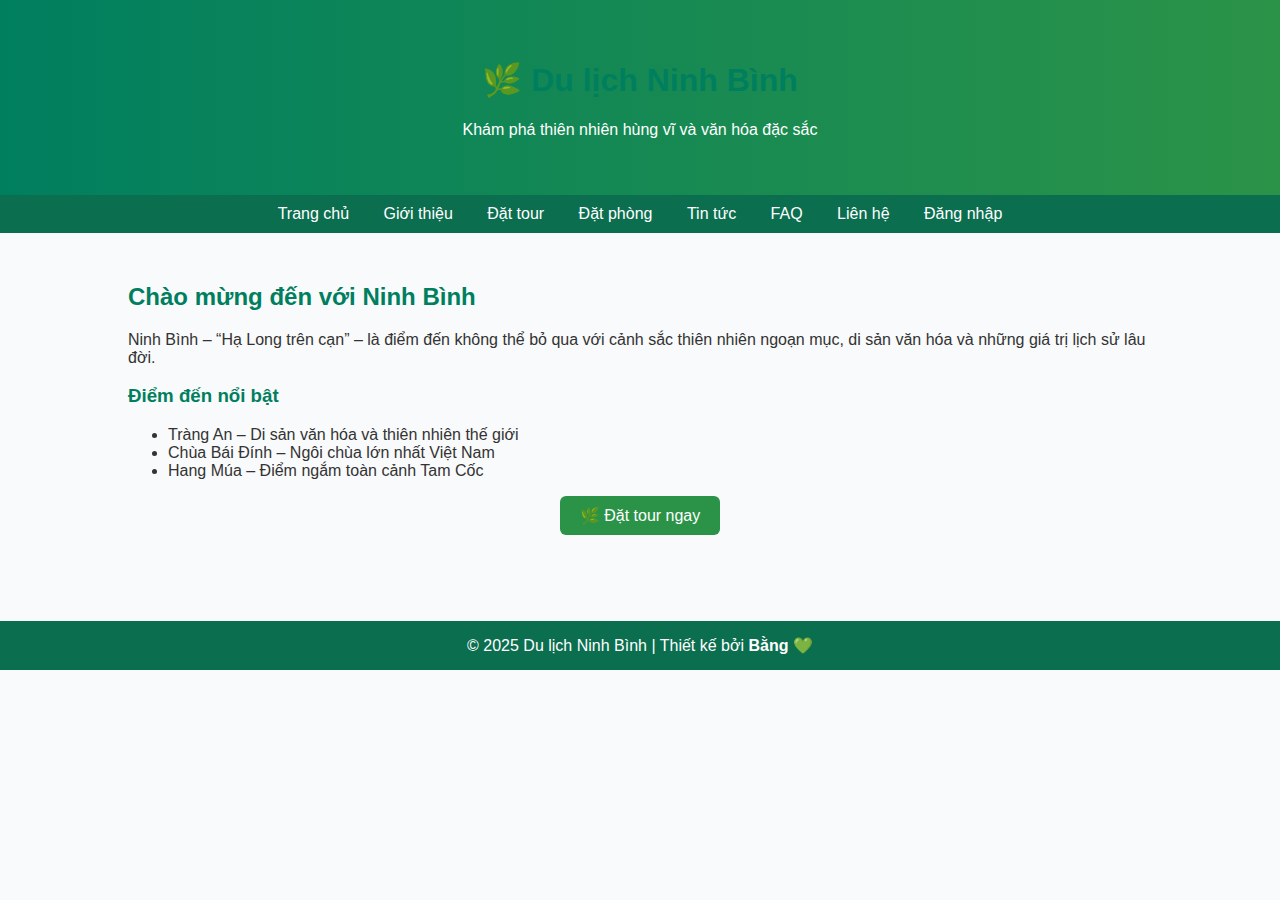
<file: index.html>
<!DOCTYPE html>
<html lang="vi">
<head>
  <meta charset="UTF-8">
  <meta name="viewport" content="width=device-width, initial-scale=1.0">
  <title>Du lịch Ninh Bình - Trang chủ</title>
  
  <meta name="google-site-verification" content="xNNyZVRohO0rZxwMz3553ZFPhVQ6f0qzUJ0chCvAFf0" />
  
  <!-- 🔍 Thẻ SEO -->
  <meta name="description" content="Khám phá du lịch Ninh Bình - địa danh nổi tiếng với Tràng An, Tam Cốc, Bái Đính. Đặt tour và phòng dễ dàng cùng Du lịch Ninh Bình.">
  <meta name="keywords" content="Du lịch Ninh Bình, Tour Ninh Bình, Tràng An, Bái Đính, Tam Cốc, Hang Múa, đặt phòng Ninh Bình, khám phá Ninh Bình, du lịch miền Bắc">
  <meta name="author" content="Phạm Văn Bằng">
  <meta name="robots" content="index, follow">

  <!-- 🌐 Mạng xã hội (Open Graph) -->
  <meta property="og:title" content="Du lịch Ninh Bình - Khám phá thiên nhiên và văn hóa đặc sắc">
  <meta property="og:description" content="Trải nghiệm Ninh Bình - Hạ Long trên cạn, cùng tour du lịch hấp dẫn, đặt phòng dễ dàng, hướng dẫn tận tình.">
  <meta property="og:image" content="https://phamvanbang020805-cyber.github.io/dulichninhbinh/images/ninhbinh-thumbnail.jpg">
  <meta property="og:url" content="https://phamvanbang020805-cyber.github.io/dulichninhbinh/">
  <meta property="og:type" content="website">

  <!-- 🔧 Liên kết CSS -->
  <link rel="stylesheet" href="style.css">
</head>

<body>
  <header>
    <h1>🌿 Du lịch Ninh Bình</h1>
    <p>Khám phá thiên nhiên hùng vĩ và văn hóa đặc sắc</p>
  </header>

  <nav>
    <a href="index.html">Trang chủ</a>
    <a href="gioithieu.html">Giới thiệu</a>
    <a href="https://docs.google.com/forms/d/e/1FAIpQLSczCZj50WE4uOjfxGlkLonC2kkalShEduyrfisN8muEZnE-Qg/viewform" target="_blank">Đặt tour</a>
    <a href="datphong.html">Đặt phòng</a>
    <a href="tintuc.html">Tin tức</a>
    <a href="faq.html">FAQ</a>
    <a href="lienhe.html">Liên hệ</a>
    <a href="dangnhap.html">Đăng nhập</a>
  </nav>

  <div class="container">
    <h2>Chào mừng đến với Ninh Bình</h2>
    <p>Ninh Bình – “Hạ Long trên cạn” – là điểm đến không thể bỏ qua với cảnh sắc thiên nhiên ngoạn mục, di sản văn hóa và những giá trị lịch sử lâu đời.</p>

    <h3>Điểm đến nổi bật</h3>
    <ul>
      <li>Tràng An – Di sản văn hóa và thiên nhiên thế giới</li>
      <li>Chùa Bái Đính – Ngôi chùa lớn nhất Việt Nam</li>
      <li>Hang Múa – Điểm ngắm toàn cảnh Tam Cốc</li>
    </ul>

    <p style="text-align:center;">
      <a class="btn-dattour" href="https://docs.google.com/forms/d/e/1FAIpQLSczCZj50WE4uOjfxGlkLonC2kkalShEduyrfisN8muEZnE-Qg/viewform" target="_blank">🌿 Đặt tour ngay</a>
    </p>
  </div>

  <footer>© 2025 Du lịch Ninh Bình | Thiết kế bởi <strong>Bằng 💚</strong></footer>
</body>
</html>
</file>
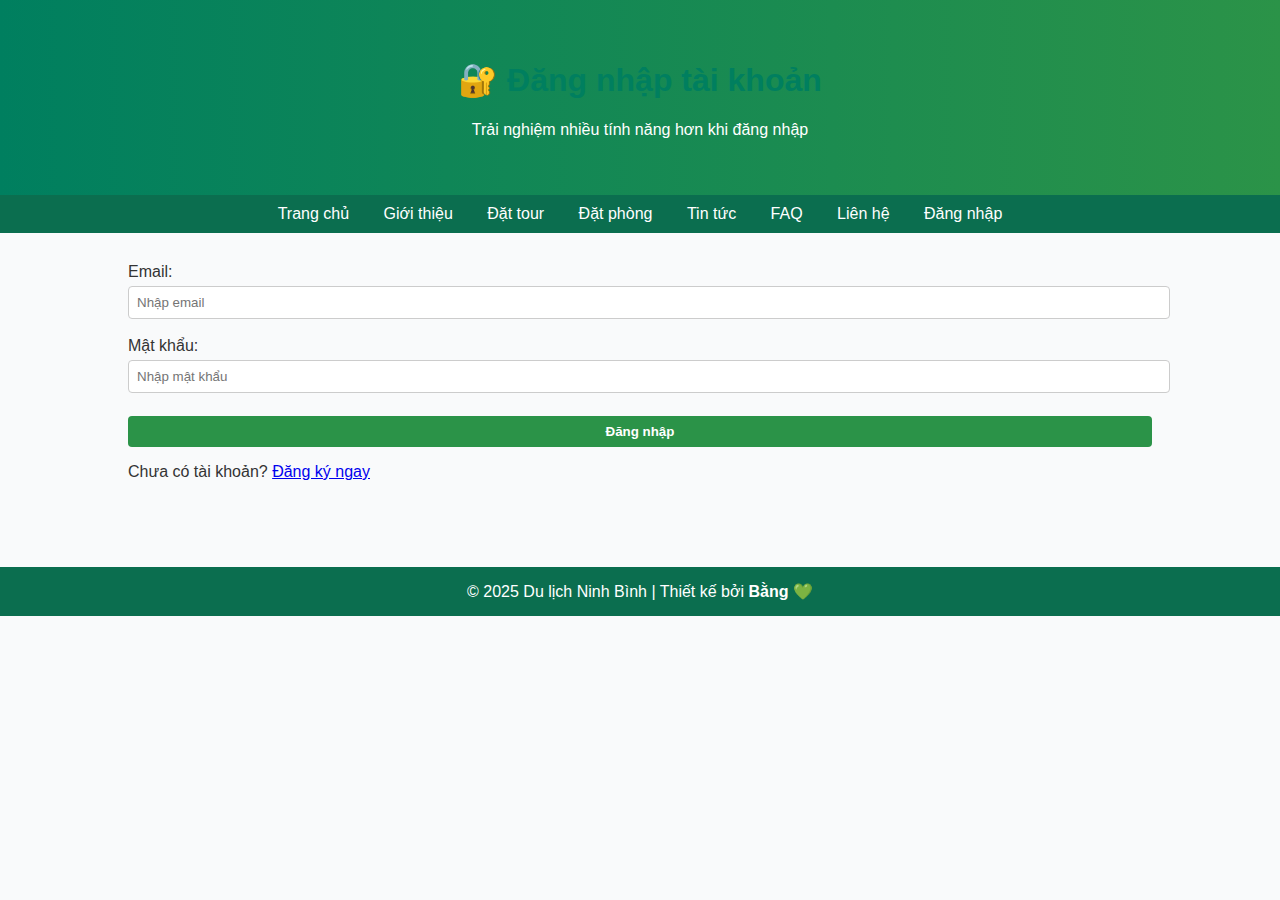
<file: dangnhap.html>
<!DOCTYPE html>
<html lang="vi">
<head>
  <meta charset="UTF-8">
  <meta name="viewport" content="width=device-width, initial-scale=1.0">
  <title>Đăng nhập - Du lịch Ninh Bình</title>
  <link rel="stylesheet" href="style.css">
</head>
<body>
  <header>
    <h1>🔐 Đăng nhập tài khoản</h1>
    <p>Trải nghiệm nhiều tính năng hơn khi đăng nhập</p>
  </header>

  <nav>
    <a href="index.html">Trang chủ</a>
    <a href="gioithieu.html">Giới thiệu</a>
    <a href="https://docs.google.com/forms/d/e/1FAIpQLSczCZj50WE4uOjfxGlkLonC2kkalShEduyrfisN8muEZnE-Qg/viewform" target="_blank">Đặt tour</a>
    <a href="datphong.html">Đặt phòng</a>
    <a href="tintuc.html">Tin tức</a>
    <a href="faq.html">FAQ</a>
    <a href="lienhe.html">Liên hệ</a>
    <a href="dangnhap.html">Đăng nhập</a>
  </nav>

  <div class="container">
    <form>
      <label>Email:</label><br>
      <input type="email" placeholder="Nhập email"><br><br>
      <label>Mật khẩu:</label><br>
      <input type="password" placeholder="Nhập mật khẩu"><br><br>
      <button type="submit">Đăng nhập</button>
    </form>
    <p>Chưa có tài khoản? <a href="#">Đăng ký ngay</a></p>
  </div>

  <footer>© 2025 Du lịch Ninh Bình | Thiết kế bởi <strong>Bằng 💚</strong></footer>
</body>
</html>
</file>
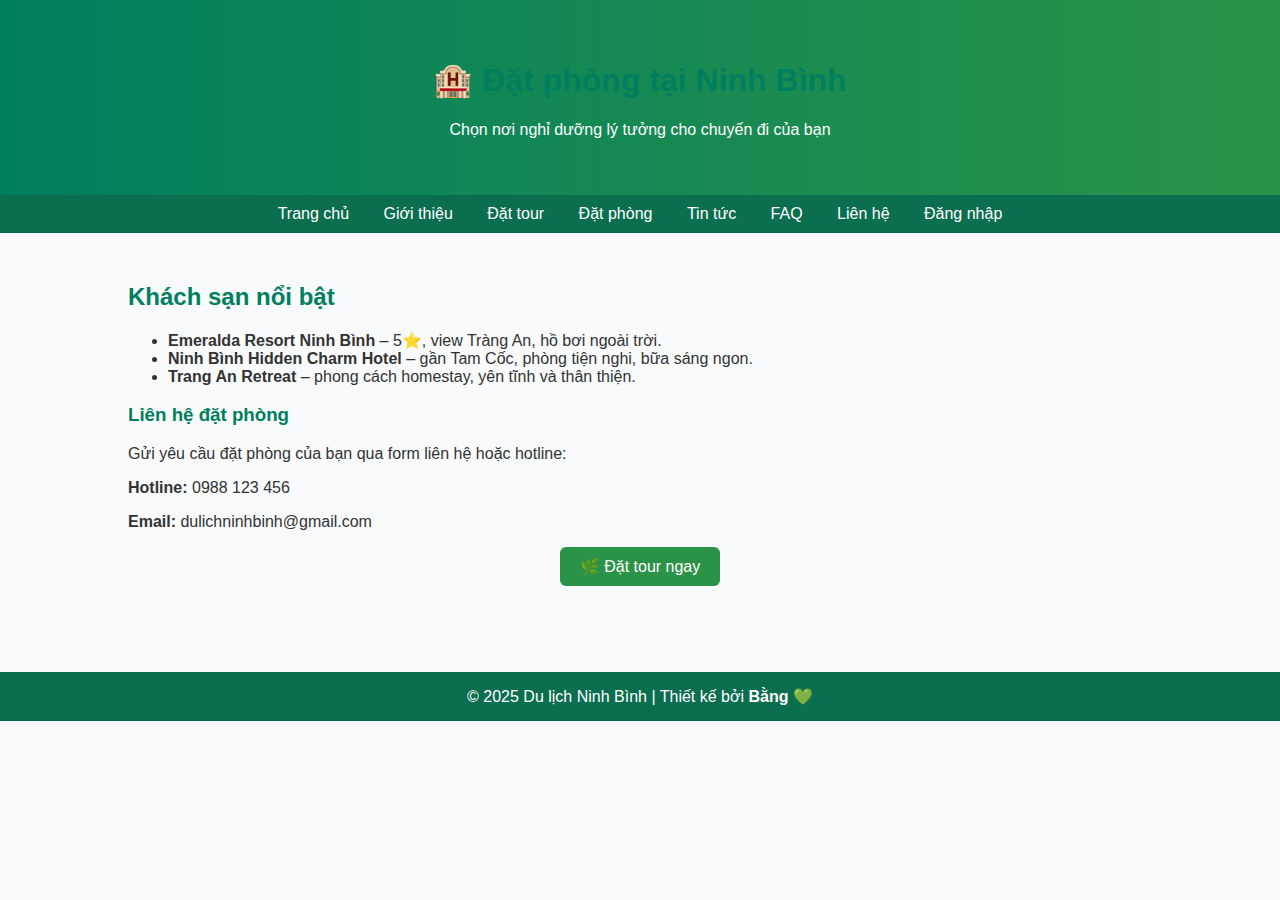
<file: datphong.html>
<!DOCTYPE html>
<html lang="vi">
<head>
  <meta charset="UTF-8">
  <meta name="viewport" content="width=device-width, initial-scale=1.0">
  <title>Đặt phòng - Du lịch Ninh Bình</title>
  <link rel="stylesheet" href="style.css">
</head>
<body>
  <header>
    <h1>🏨 Đặt phòng tại Ninh Bình</h1>
    <p>Chọn nơi nghỉ dưỡng lý tưởng cho chuyến đi của bạn</p>
  </header>

  <nav>
    <a href="index.html">Trang chủ</a>
    <a href="gioithieu.html">Giới thiệu</a>
    <a href="https://docs.google.com/forms/d/e/1FAIpQLSczCZj50WE4uOjfxGlkLonC2kkalShEduyrfisN8muEZnE-Qg/viewform" target="_blank">Đặt tour</a>
    <a href="datphong.html">Đặt phòng</a>
    <a href="tintuc.html">Tin tức</a>
    <a href="faq.html">FAQ</a>
    <a href="lienhe.html">Liên hệ</a>
    <a href="dangnhap.html">Đăng nhập</a>
  </nav>

  <div class="container">
    <h2>Khách sạn nổi bật</h2>
    <ul>
      <li><strong>Emeralda Resort Ninh Bình</strong> – 5⭐️, view Tràng An, hồ bơi ngoài trời.</li>
      <li><strong>Ninh Bình Hidden Charm Hotel</strong> – gần Tam Cốc, phòng tiện nghi, bữa sáng ngon.</li>
      <li><strong>Trang An Retreat</strong> – phong cách homestay, yên tĩnh và thân thiện.</li>
    </ul>

    <h3>Liên hệ đặt phòng</h3>
    <p>Gửi yêu cầu đặt phòng của bạn qua form liên hệ hoặc hotline:</p>
    <p><strong>Hotline:</strong> 0988 123 456</p>
    <p><strong>Email:</strong> dulichninhbinh@gmail.com</p>

    <p style="text-align:center;">
      <a class="btn-dattour" href="https://docs.google.com/forms/d/e/1FAIpQLSczCZj50WE4uOjfxGlkLonC2kkalShEduyrfisN8muEZnE-Qg/viewform" target="_blank">🌿 Đặt tour ngay</a>
    </p>
  </div>

  <footer>© 2025 Du lịch Ninh Bình | Thiết kế bởi <strong>Bằng 💚</strong></footer>
</body>
</html>
</file>
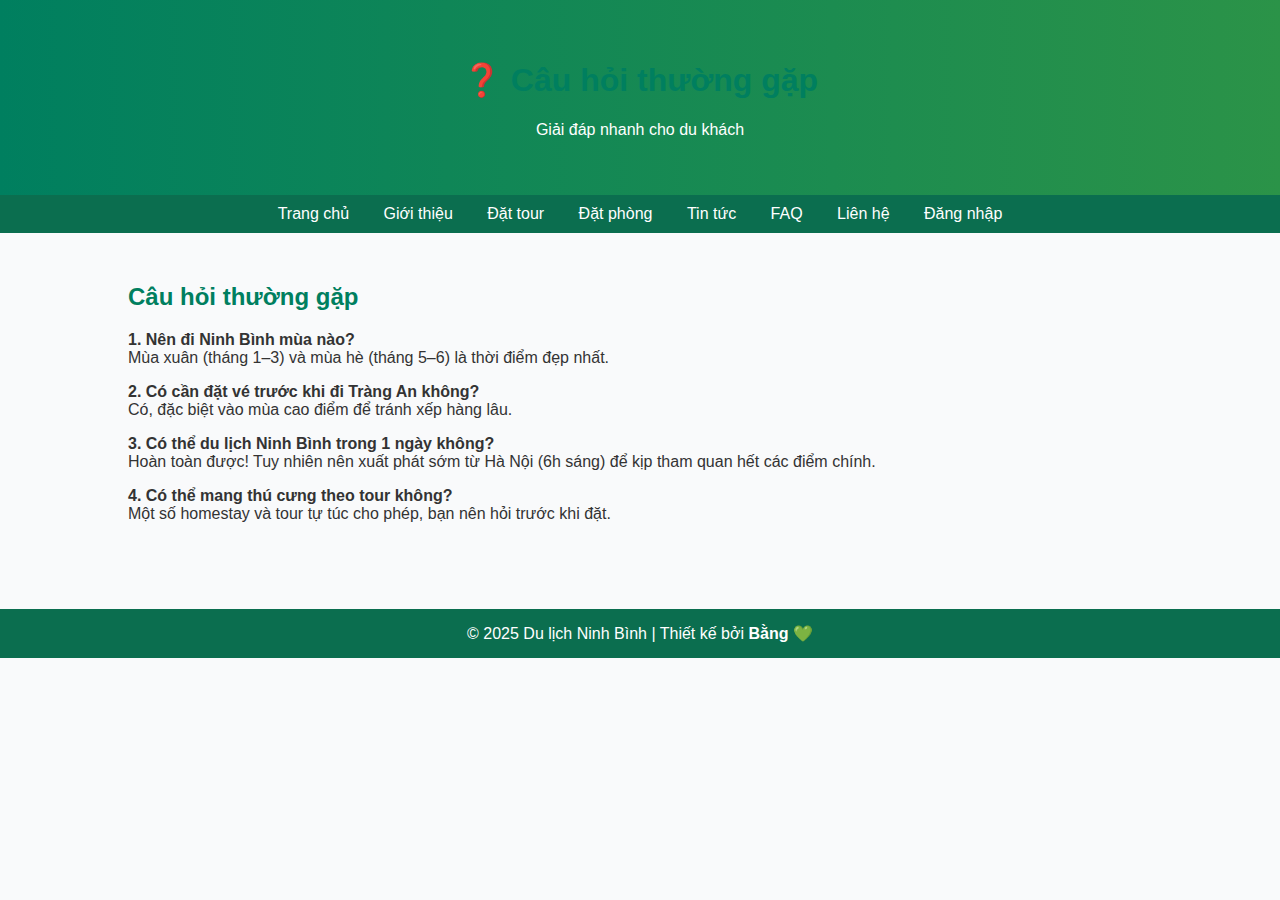
<file: faq.html>
<!DOCTYPE html>
<html lang="vi">
<head>
  <meta charset="UTF-8">
  <meta name="viewport" content="width=device-width, initial-scale=1.0">
  <title>FAQ - Du lịch Ninh Bình</title>
  <link rel="stylesheet" href="style.css">
</head>
<body>
  <header>
    <h1>❓ Câu hỏi thường gặp</h1>
    <p>Giải đáp nhanh cho du khách</p>
  </header>

  <nav>
    <a href="index.html">Trang chủ</a>
    <a href="gioithieu.html">Giới thiệu</a>
    <a href="https://docs.google.com/forms/d/e/1FAIpQLSczCZj50WE4uOjfxGlkLonC2kkalShEduyrfisN8muEZnE-Qg/viewform" target="_blank">Đặt tour</a>
    <a href="datphong.html">Đặt phòng</a>
    <a href="tintuc.html">Tin tức</a>
    <a href="faq.html">FAQ</a>
    <a href="lienhe.html">Liên hệ</a>
    <a href="dangnhap.html">Đăng nhập</a>
  </nav>

  <div class="container">
    <h2>Câu hỏi thường gặp</h2>
    <p><strong>1. Nên đi Ninh Bình mùa nào?</strong><br> Mùa xuân (tháng 1–3) và mùa hè (tháng 5–6) là thời điểm đẹp nhất.</p>

    <p><strong>2. Có cần đặt vé trước khi đi Tràng An không?</strong><br> Có, đặc biệt vào mùa cao điểm để tránh xếp hàng lâu.</p>

    <p><strong>3. Có thể du lịch Ninh Bình trong 1 ngày không?</strong><br> Hoàn toàn được! Tuy nhiên nên xuất phát sớm từ Hà Nội (6h sáng) để kịp tham quan hết các điểm chính.</p>

    <p><strong>4. Có thể mang thú cưng theo tour không?</strong><br> Một số homestay và tour tự túc cho phép, bạn nên hỏi trước khi đặt.</p>
  </div>

  <footer>© 2025 Du lịch Ninh Bình | Thiết kế bởi <strong>Bằng 💚</strong></footer>
</body>
</html>
</file>
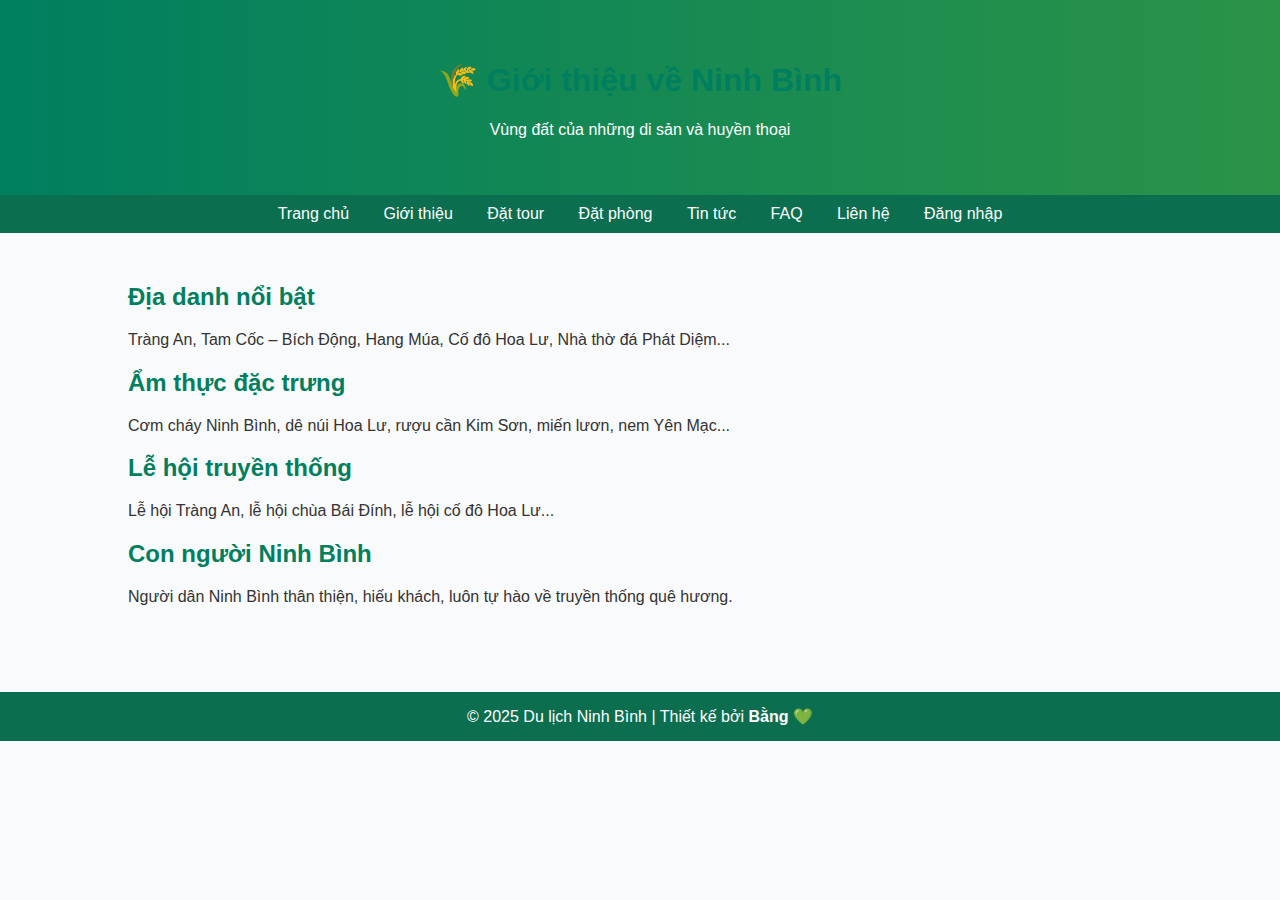
<file: gioithieu.html>
<!DOCTYPE html>
<html lang="vi">
<head>
  <meta charset="UTF-8">
  <meta name="viewport" content="width=device-width, initial-scale=1.0">
  <title>Giới thiệu - Du lịch Ninh Bình</title>
  <link rel="stylesheet" href="style.css">
</head>
<body>
  <header>
    <h1>🌾 Giới thiệu về Ninh Bình</h1>
    <p>Vùng đất của những di sản và huyền thoại</p>
  </header>

  <nav>
    <a href="index.html">Trang chủ</a>
    <a href="gioithieu.html">Giới thiệu</a>
    <a href="https://docs.google.com/forms/d/e/1FAIpQLSczCZj50WE4uOjfxGlkLonC2kkalShEduyrfisN8muEZnE-Qg/viewform" target="_blank">Đặt tour</a>
    <a href="datphong.html">Đặt phòng</a>
    <a href="tintuc.html">Tin tức</a>
    <a href="faq.html">FAQ</a>
    <a href="lienhe.html">Liên hệ</a>
    <a href="dangnhap.html">Đăng nhập</a>
  </nav>

  <div class="container">
    <h2>Địa danh nổi bật</h2>
    <p>Tràng An, Tam Cốc – Bích Động, Hang Múa, Cố đô Hoa Lư, Nhà thờ đá Phát Diệm...</p>

    <h2>Ẩm thực đặc trưng</h2>
    <p>Cơm cháy Ninh Bình, dê núi Hoa Lư, rượu cần Kim Sơn, miến lươn, nem Yên Mạc...</p>

    <h2>Lễ hội truyền thống</h2>
    <p>Lễ hội Tràng An, lễ hội chùa Bái Đính, lễ hội cố đô Hoa Lư...</p>

    <h2>Con người Ninh Bình</h2>
    <p>Người dân Ninh Bình thân thiện, hiếu khách, luôn tự hào về truyền thống quê hương.</p>
  </div>

  <footer>© 2025 Du lịch Ninh Bình | Thiết kế bởi <strong>Bằng 💚</strong></footer>
</body>
</html>
</file>
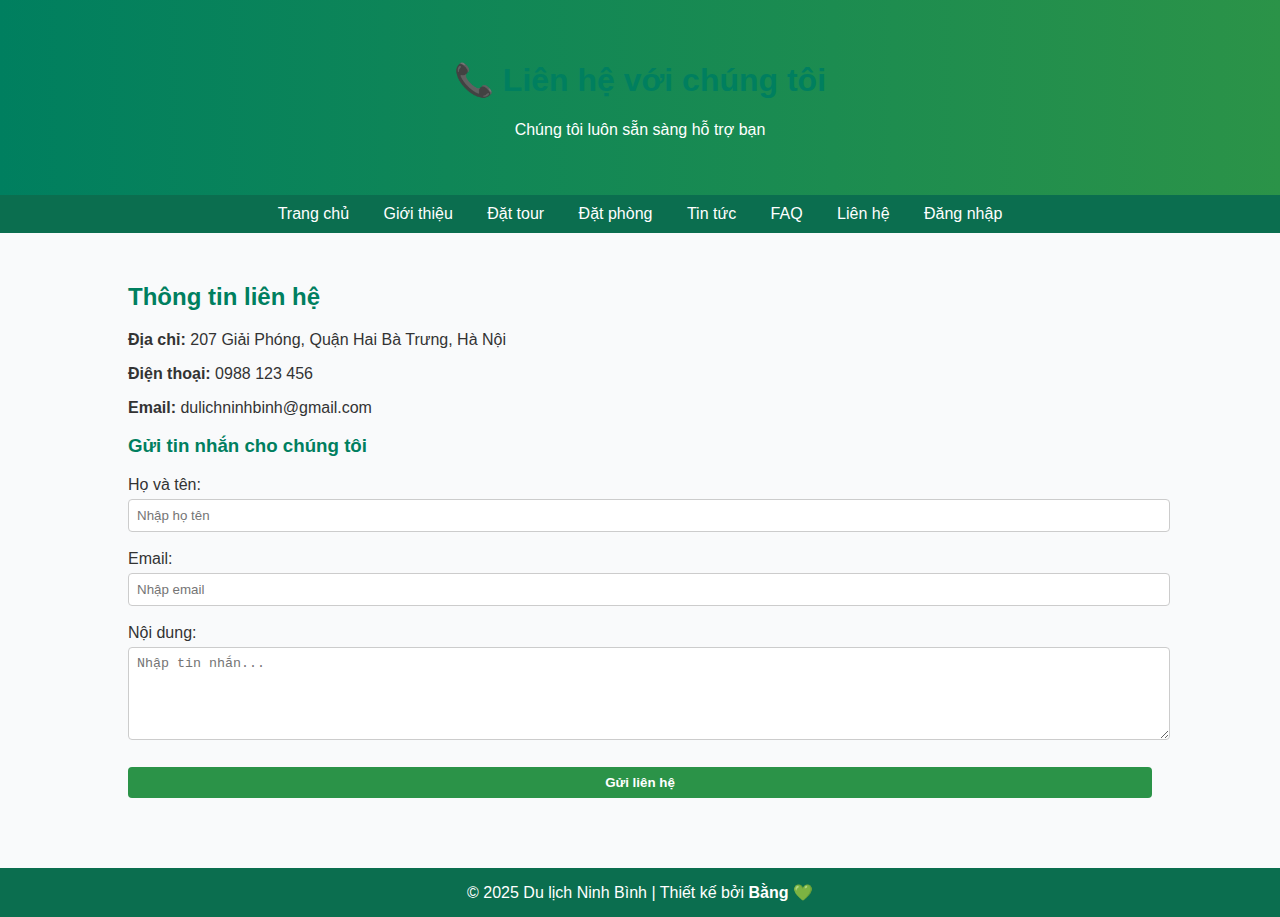
<file: lienhe.html>
<!DOCTYPE html>
<html lang="vi">
<head>
  <meta charset="UTF-8">
  <meta name="viewport" content="width=device-width, initial-scale=1.0">
  <title>Liên hệ - Du lịch Ninh Bình</title>
  <link rel="stylesheet" href="style.css">
</head>
<body>
  <header>
    <h1>📞 Liên hệ với chúng tôi</h1>
    <p>Chúng tôi luôn sẵn sàng hỗ trợ bạn</p>
  </header>

  <nav>
    <a href="index.html">Trang chủ</a>
    <a href="gioithieu.html">Giới thiệu</a>
    <a href="https://docs.google.com/forms/d/e/1FAIpQLSczCZj50WE4uOjfxGlkLonC2kkalShEduyrfisN8muEZnE-Qg/viewform" target="_blank">Đặt tour</a>
    <a href="datphong.html">Đặt phòng</a>
    <a href="tintuc.html">Tin tức</a>
    <a href="faq.html">FAQ</a>
    <a href="lienhe.html">Liên hệ</a>
    <a href="dangnhap.html">Đăng nhập</a>
  </nav>

  <div class="container">
    <h2>Thông tin liên hệ</h2>
    <p><strong>Địa chỉ:</strong> 207 Giải Phóng, Quận Hai Bà Trưng, Hà Nội</p>
    <p><strong>Điện thoại:</strong> 0988 123 456</p>
    <p><strong>Email:</strong> dulichninhbinh@gmail.com</p>

    <h3>Gửi tin nhắn cho chúng tôi</h3>
    <form>
      <label>Họ và tên:</label><br>
      <input type="text" name="name" placeholder="Nhập họ tên"><br><br>
      <label>Email:</label><br>
      <input type="email" name="email" placeholder="Nhập email"><br><br>
      <label>Nội dung:</label><br>
      <textarea name="message" rows="5" placeholder="Nhập tin nhắn..."></textarea><br><br>
      <button type="submit">Gửi liên hệ</button>
    </form>
  </div>

  <footer>© 2025 Du lịch Ninh Bình | Thiết kế bởi <strong>Bằng 💚</strong></footer>
</body>
</html>
</file>
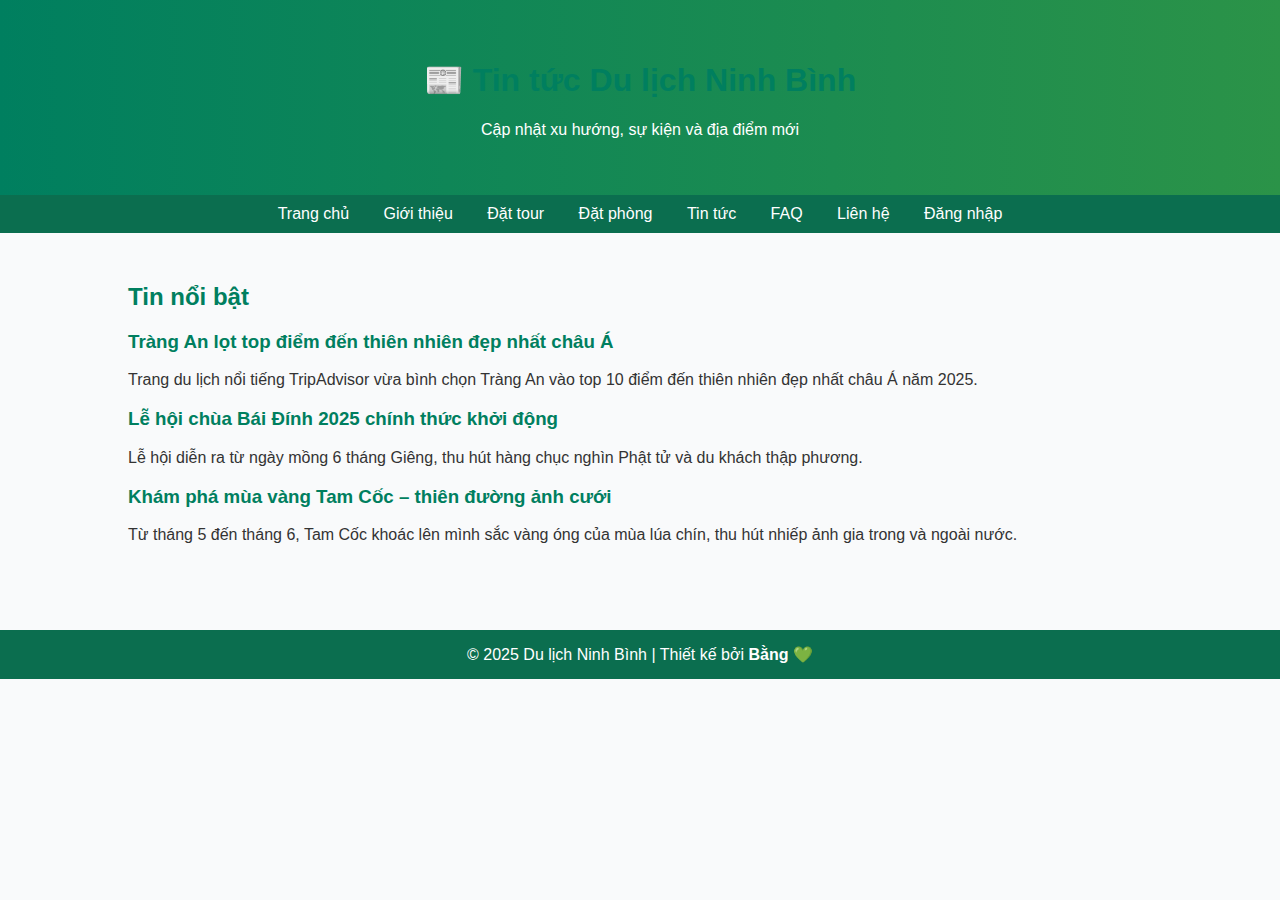
<file: tintuc.html>
<!DOCTYPE html>
<html lang="vi">
<head>
  <meta charset="UTF-8">
  <meta name="viewport" content="width=device-width, initial-scale=1.0">
  <title>Tin tức - Du lịch Ninh Bình</title>
  <link rel="stylesheet" href="style.css">
</head>
<body>
  <header>
    <h1>📰 Tin tức Du lịch Ninh Bình</h1>
    <p>Cập nhật xu hướng, sự kiện và địa điểm mới</p>
  </header>

  <nav>
    <a href="index.html">Trang chủ</a>
    <a href="gioithieu.html">Giới thiệu</a>
    <a href="https://docs.google.com/forms/d/e/1FAIpQLSczCZj50WE4uOjfxGlkLonC2kkalShEduyrfisN8muEZnE-Qg/viewform" target="_blank">Đặt tour</a>
    <a href="datphong.html">Đặt phòng</a>
    <a href="tintuc.html">Tin tức</a>
    <a href="faq.html">FAQ</a>
    <a href="lienhe.html">Liên hệ</a>
    <a href="dangnhap.html">Đăng nhập</a>
  </nav>

  <div class="container">
    <h2>Tin nổi bật</h2>
    <article>
      <h3>Tràng An lọt top điểm đến thiên nhiên đẹp nhất châu Á</h3>
      <p>Trang du lịch nổi tiếng TripAdvisor vừa bình chọn Tràng An vào top 10 điểm đến thiên nhiên đẹp nhất châu Á năm 2025.</p>
    </article>

    <article>
      <h3>Lễ hội chùa Bái Đính 2025 chính thức khởi động</h3>
      <p>Lễ hội diễn ra từ ngày mồng 6 tháng Giêng, thu hút hàng chục nghìn Phật tử và du khách thập phương.</p>
    </article>

    <article>
      <h3>Khám phá mùa vàng Tam Cốc – thiên đường ảnh cưới</h3>
      <p>Từ tháng 5 đến tháng 6, Tam Cốc khoác lên mình sắc vàng óng của mùa lúa chín, thu hút nhiếp ảnh gia trong và ngoài nước.</p>
    </article>
  </div>

  <footer>© 2025 Du lịch Ninh Bình | Thiết kế bởi <strong>Bằng 💚</strong></footer>
</body>
</html>
</file>
<file: style.css>
body {
  font-family: "Segoe UI", Arial, sans-serif;
  margin: 0;
  background: #f9fafb;
  color: #333;
}

header {
  background: linear-gradient(90deg, #007f5f, #2b9348);
  color: white;
  text-align: center;
  padding: 40px 10px;
}

nav {
  background: #0b6e4f;
  text-align: center;
  padding: 10px;
}

nav a {
  color: white;
  text-decoration: none;
  margin: 0 15px;
  font-weight: 500;
}

nav a:hover {
  color: #f9c74f;
  text-decoration: underline;
}

.container {
  padding: 30px 10%;
}

h1, h2, h3 {
  color: #007f5f;
}

footer {
  background: #0b6e4f;
  color: white;
  text-align: center;
  padding: 15px;
  margin-top: 40px;
}

.btn-dattour {
  display: inline-block;
  background: #2b9348;
  color: white;
  padding: 10px 20px;
  border-radius: 6px;
  text-decoration: none;
}

.btn-dattour:hover {
  background: #55a630;
}

input, textarea, button {
  width: 100%;
  padding: 8px;
  margin-top: 5px;
  border-radius: 4px;
  border: 1px solid #ccc;
}

button {
  background: #2b9348;
  color: white;
  border: none;
  cursor: pointer;
  font-weight: 600;
}

button:hover {
  background: #55a630;
}
</file>
